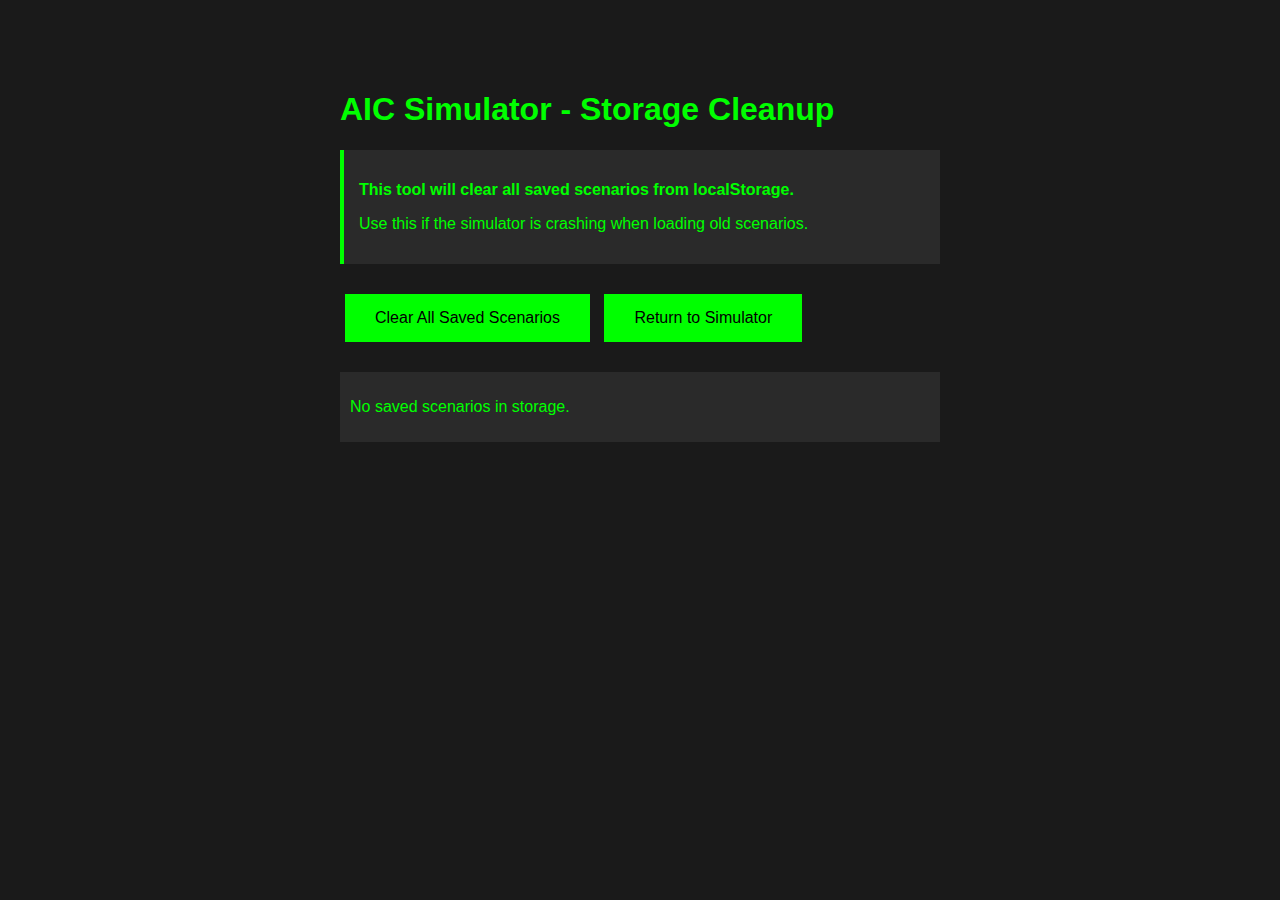
<file: clear-storage.html>
<!DOCTYPE html>
<html>
<head>
    <title>Clear AIC Simulator Storage</title>
    <style>
        body {
            font-family: Arial, sans-serif;
            max-width: 600px;
            margin: 50px auto;
            padding: 20px;
            background: #1a1a1a;
            color: #00FF00;
        }
        button {
            background: #00FF00;
            color: #000;
            border: none;
            padding: 15px 30px;
            font-size: 16px;
            cursor: pointer;
            margin: 10px 5px;
        }
        button:hover {
            background: #00CC00;
        }
        .info {
            background: #2a2a2a;
            padding: 15px;
            margin: 20px 0;
            border-left: 4px solid #00FF00;
        }
        #result {
            margin-top: 20px;
            padding: 10px;
            background: #2a2a2a;
        }
    </style>
</head>
<body>
    <h1>AIC Simulator - Storage Cleanup</h1>

    <div class="info">
        <p><strong>This tool will clear all saved scenarios from localStorage.</strong></p>
        <p>Use this if the simulator is crashing when loading old scenarios.</p>
    </div>

    <button onclick="clearStorage()">Clear All Saved Scenarios</button>
    <button onclick="window.location.href='index.html'">Return to Simulator</button>

    <div id="result"></div>

    <script>
        function clearStorage() {
            const result = document.getElementById('result');

            try {
                const keys = Object.keys(localStorage);
                const aicKeys = keys.filter(k => k.startsWith('aic-scenario-'));

                if (aicKeys.length === 0) {
                    result.innerHTML = '<p style="color: yellow;">No saved scenarios found.</p>';
                    return;
                }

                result.innerHTML = '<p>Found ' + aicKeys.length + ' saved scenarios:</p><ul>';
                aicKeys.forEach(key => {
                    result.innerHTML += '<li>' + key + '</li>';
                    localStorage.removeItem(key);
                });
                result.innerHTML += '</ul><p style="color: #00FF00; font-weight: bold;">✓ All scenarios cleared successfully!</p>';
                result.innerHTML += '<p>You can now reload the simulator.</p>';

            } catch (e) {
                result.innerHTML = '<p style="color: red;">Error: ' + e.message + '</p>';
            }
        }

        // Show current storage info on load
        window.onload = function() {
            const keys = Object.keys(localStorage);
            const aicKeys = keys.filter(k => k.startsWith('aic-scenario-'));
            const result = document.getElementById('result');

            if (aicKeys.length > 0) {
                result.innerHTML = '<p><strong>Current saved scenarios (' + aicKeys.length + '):</strong></p><ul>';
                aicKeys.forEach(key => {
                    const scenarioName = key.replace('aic-scenario-', '');
                    result.innerHTML += '<li>' + scenarioName + '</li>';
                });
                result.innerHTML += '</ul>';
            } else {
                result.innerHTML = '<p>No saved scenarios in storage.</p>';
            }
        };
    </script>
</body>
</html>
</file>
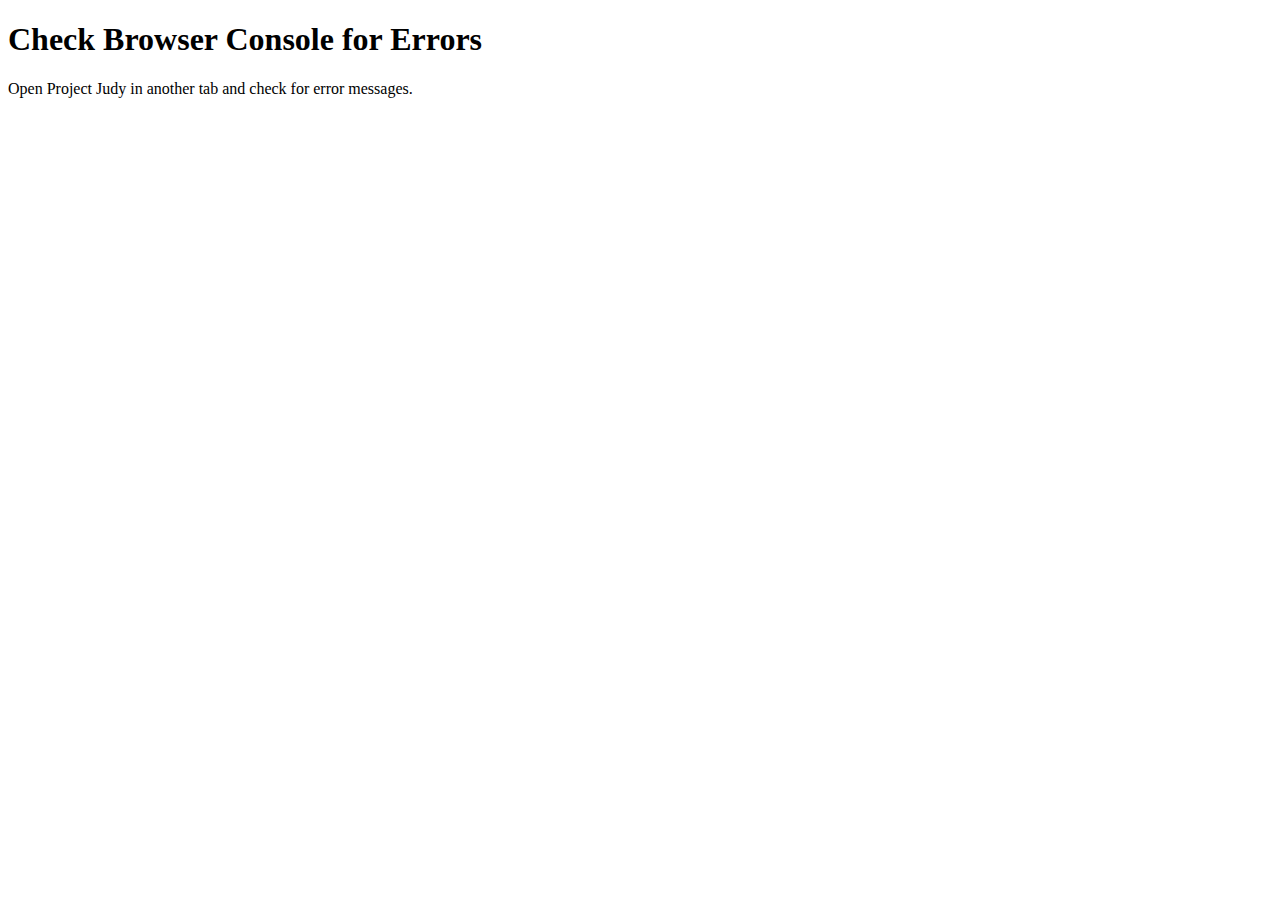
<file: debug.html>
<!DOCTYPE html>
<html>
<head>
    <title>Debug Console</title>
</head>
<body>
    <h1>Check Browser Console for Errors</h1>
    <p>Open Project Judy in another tab and check for error messages.</p>
    <script>
        console.log('Debug helper loaded. Check the simulator for errors.');

        // Clear localStorage for testing
        function clearSimulatorStorage() {
            const keys = Object.keys(localStorage);
            const aicKeys = keys.filter(k => k.startsWith('aic-scenario-'));
            console.log('Found scenarios in localStorage:', aicKeys);

            if (confirm('Clear all saved scenarios? This will help test if localStorage is causing crashes.')) {
                aicKeys.forEach(key => {
                    console.log('Removing:', key);
                    localStorage.removeItem(key);
                });
                alert('Cleared ' + aicKeys.length + ' scenarios. Reload the simulator.');
            }
        }

        console.log('Type clearSimulatorStorage() to clear saved scenarios');
    </script>
</body>
</html>
</file>
